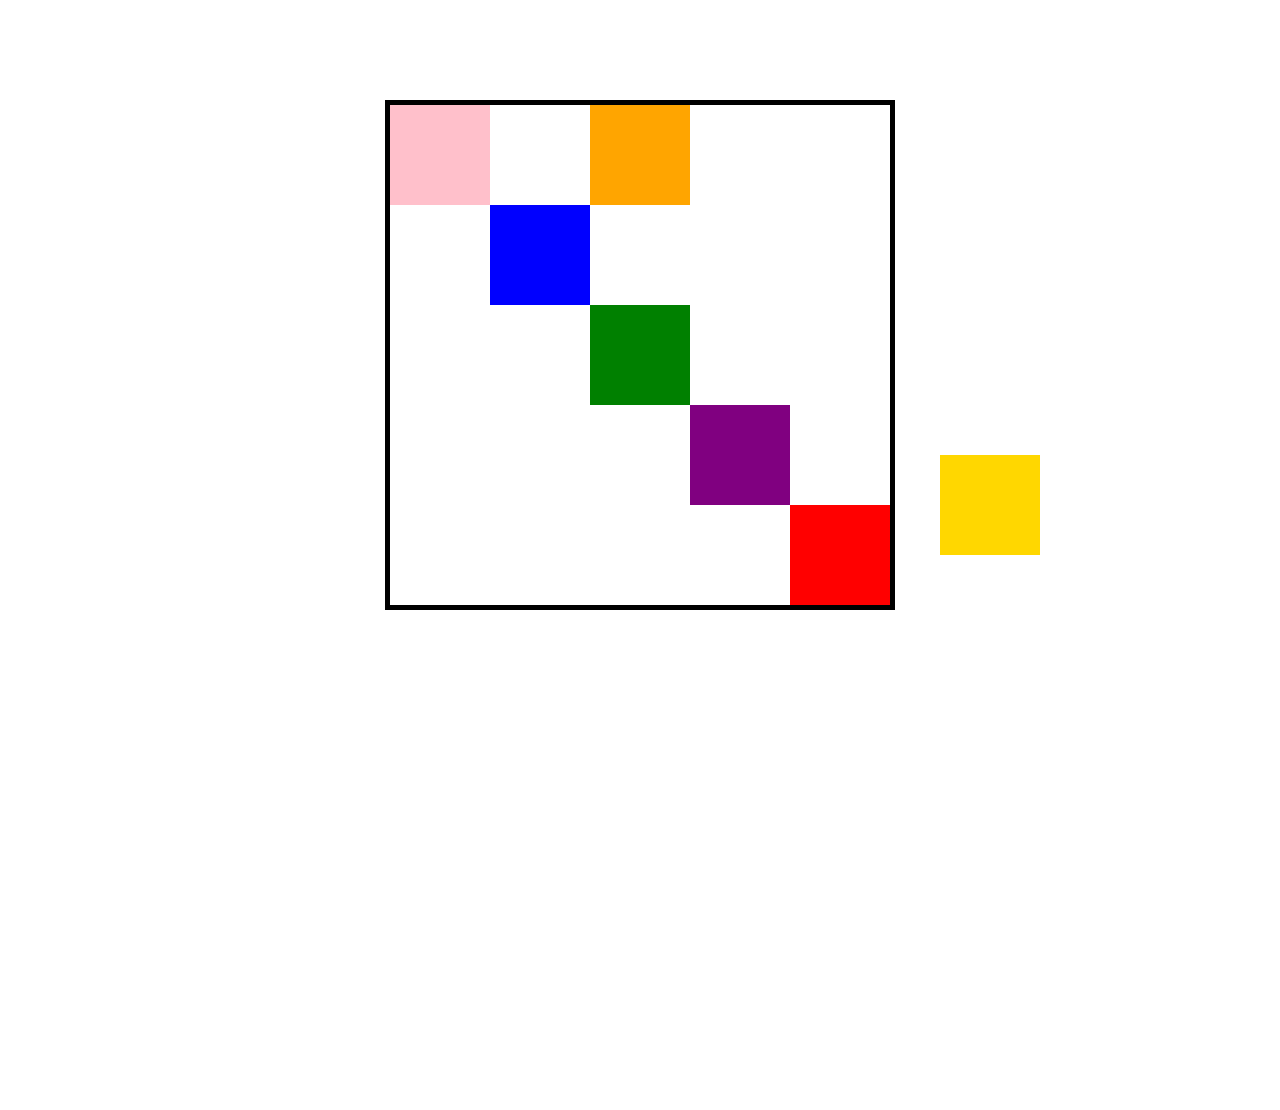
<file: box/index.html>
<!DOCTYPE html>
<html lang="ko">
<head>
  <meta charset="UTF-8">
  <meta name="viewport" content="width=device-width, initial-scale=1.0">
  <meta http-equiv="X-UA-Compatible" content="ie=edge">
  <title>BOX</title>
  <link rel="stylesheet" href="style.css">
</head>
<body>
  <div class="big-box">
    <div class="small-box" id="red"></div>
    <div class="small-box" id="gold"></div>
    <div class="small-box" id="green"></div>
    <div class="small-box" id="blue"></div>
    <div class="small-box" id="pink"></div>
    <div class="small-box" id="purple"></div>
    <div class="small-box" id="orange"></div>
</div>
</body>
</html>
</file>
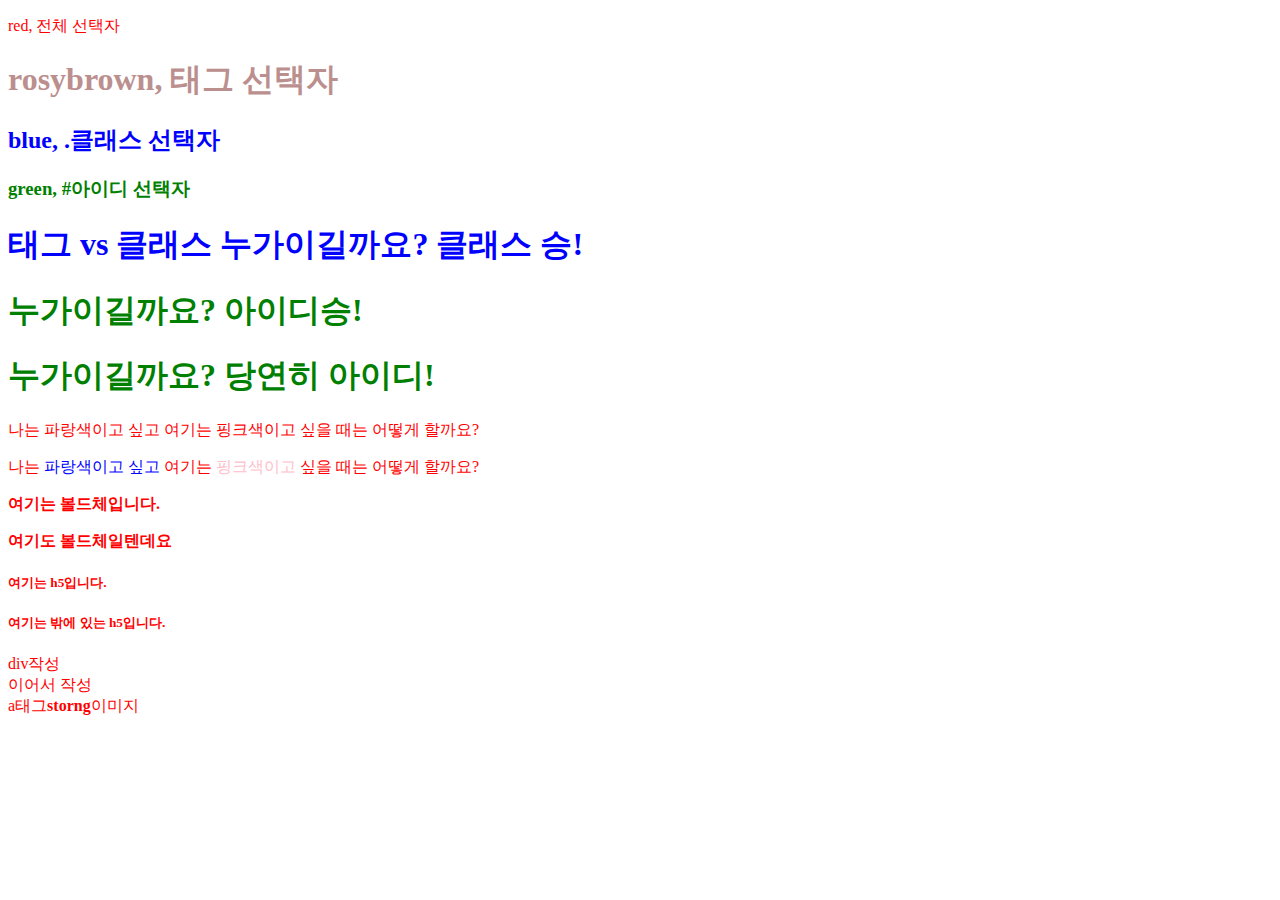
<file: CSS/01_01_selector(~id).html>
<!DOCTYPE html>
<html lang="en">
<head>
    <meta charset="UTF-8">
    <meta name="viewport" content="width=device-width, initial-scale=1.0">
    <meta http-equiv="X-UA-Compatible" content="ie=edge">
    <title>Document</title>
    <link rel="stylesheet" href="style.css">  
</head>
<body>
    <p>red, 전체 선택자</p>
    <h1>rosybrown, 태그 선택자</h1>
    <h2 class="blue">blue, .클래스 선택자</h2>
    <h3 id="green">green, #아이디 선택자</h3>
    <h1 class="blue">태그 vs 클래스 누가이길까요? 클래스 승!</h1>
    <h1 id="green">누가이길까요? 아이디승!</h1>
    <h1 id="green" class="blue">누가이길까요? 당연히 아이디!</h1>
    <p>나는 파랑색이고 싶고 여기는 핑크색이고 싶을 때는 어떻게 할까요?</p>
    <p>나는 <span class="blue">파랑색이고 싶고</span> 여기는 <span class="pink">핑크색이고</span> 싶을 때는 어떻게 할까요?</p>
            
    <p class="bold">여기는 볼드체입니다.</p>
    <strong>여기도 볼드체일텐데요</strong>
    <!-- 컴퓨터가 봤을때도 중요하게 인식시켜줘야 함 strong-->
    <br>
    <div>
        <h5>여기는 h5입니다.</h5>
    </div>
    <h5>여기는 밖에 있는 h5입니다.</h5>
    <div>div작성</div><div>이어서 작성</div>
    <a>a태그</a><strong>storng</strong><img>이미지
    <!-- display, visibilityd -->
    
</body>
</html>
</file>
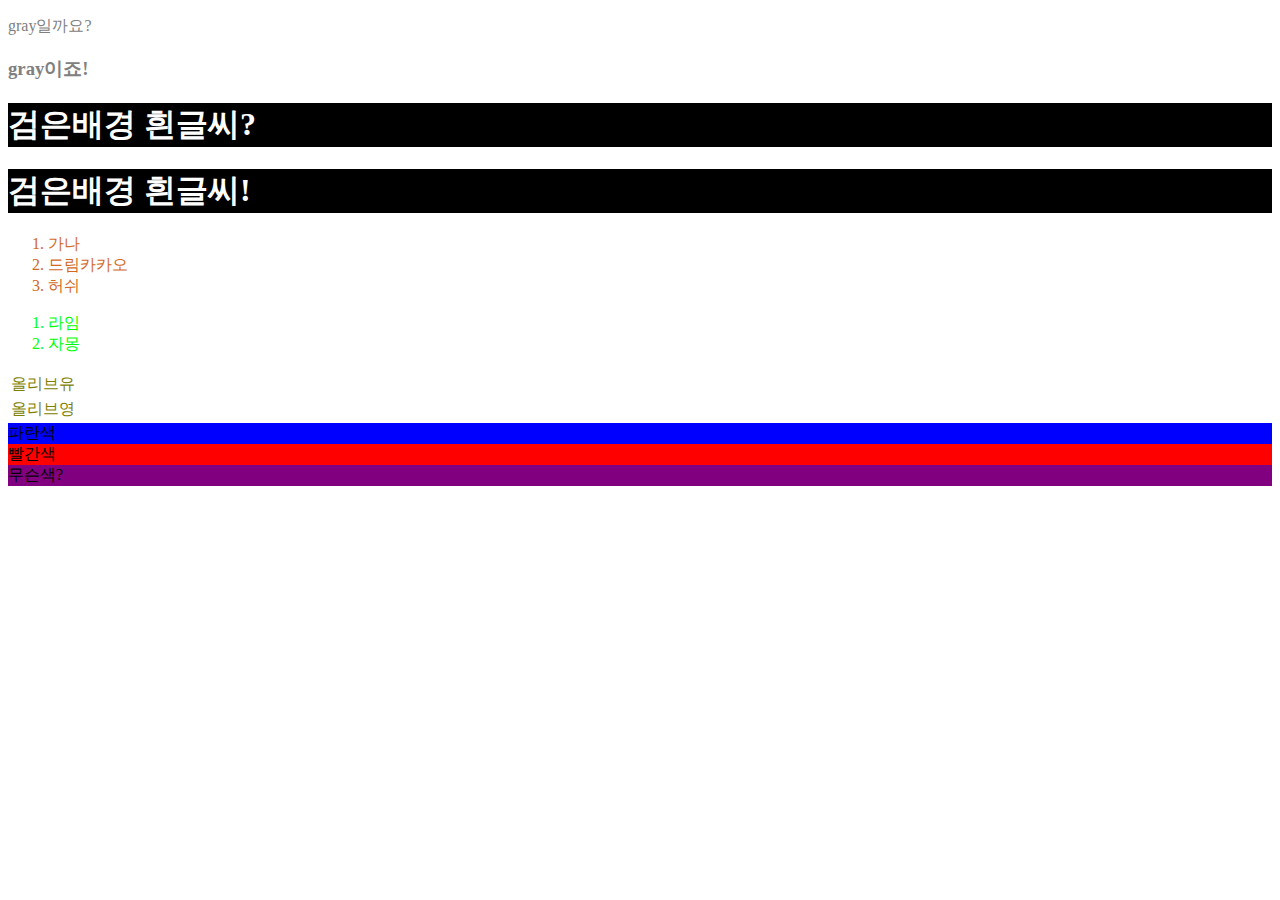
<file: CSS/01_02_selector(그룹,자식,인접).html>
<!DOCTYPE html>
<html lang="en">
<head>
    <title>Document</title>
    <link rel = "stylesheet" href="0102.css">
</head>
<body>
<!-- p, h1, h2, h3 -->
    <p> gray일까요? </p>
    <h3> gray이죠! </h3>
<!-- .black_bg, .color_white -->
    <h1 class="black_bg">검은배경 흰글씨?</h1>
    <h1 class="color_white">검은배경 흰글씨!</h1>
<!-- 자식 선택자 -->
    <ol id="chocolate">
        <li>가나</li>
        <li>드림카카오</li>
        <li>허쉬</li>
    </ol>
    <ol id="lime">
        <li>라임</li>
        <li>자몽</li>
    </ol>
<!-- 자손 선택자 -->
    <table >
        <tr>
            <td>올리브유</td>
        </tr>
        <tr>
            <td>올리브영</td>
        </tr>
    </table>


<!-- div로 가지고 놀아봅시다.-->
    <div class="blue">
        파란색
    </div>
    <div class="red">
        빨간색
    </div>
<!-- 빨간색물감이랑 파란색물감을 섞으면? -->
    <div>
        무슨색?
    </div>
</body>
</html>
</file>
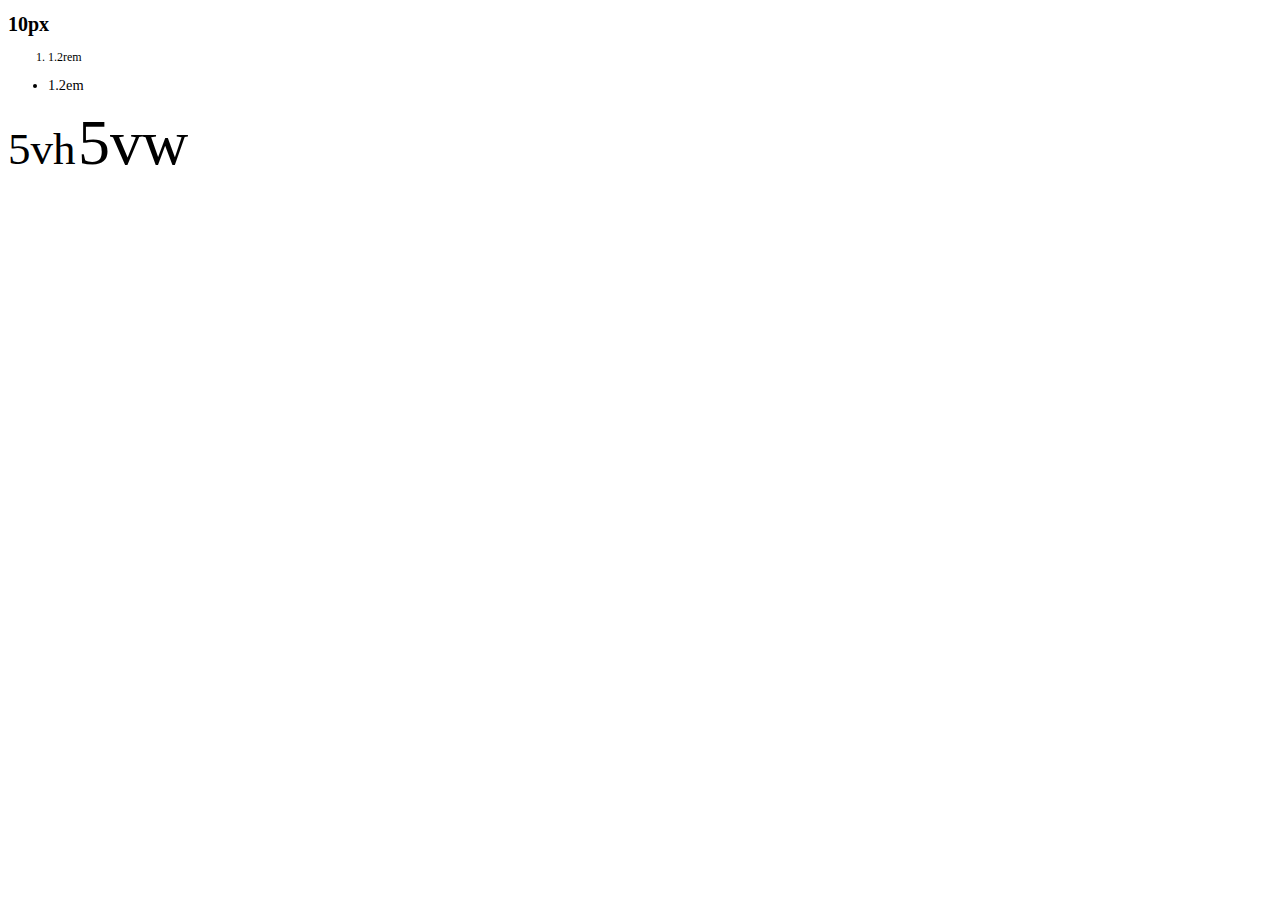
<file: CSS/02_unit.html>
<!DOCTYPE html>
<html lang="ko">
<head>
    <meta charset="UTF-8">
    <meta name="viewport" content="width=device-width, initial-scale=1.0">
    <meta http-equiv="X-UA-Compatible" content="ie=edge">
    <title>Document</title>
    <link rel="stylesheet" href="02.css">
</head>
<body>
    <h1>10px</h1>
    <ol>
        <li>1.2rem</li>
    </ol>
    <ul>
        <li>1.2em</li>
    </ul>
    <span class="vh">5vh</span>
    <span class="vw">5vw</span>
</body>
</html>
</file>
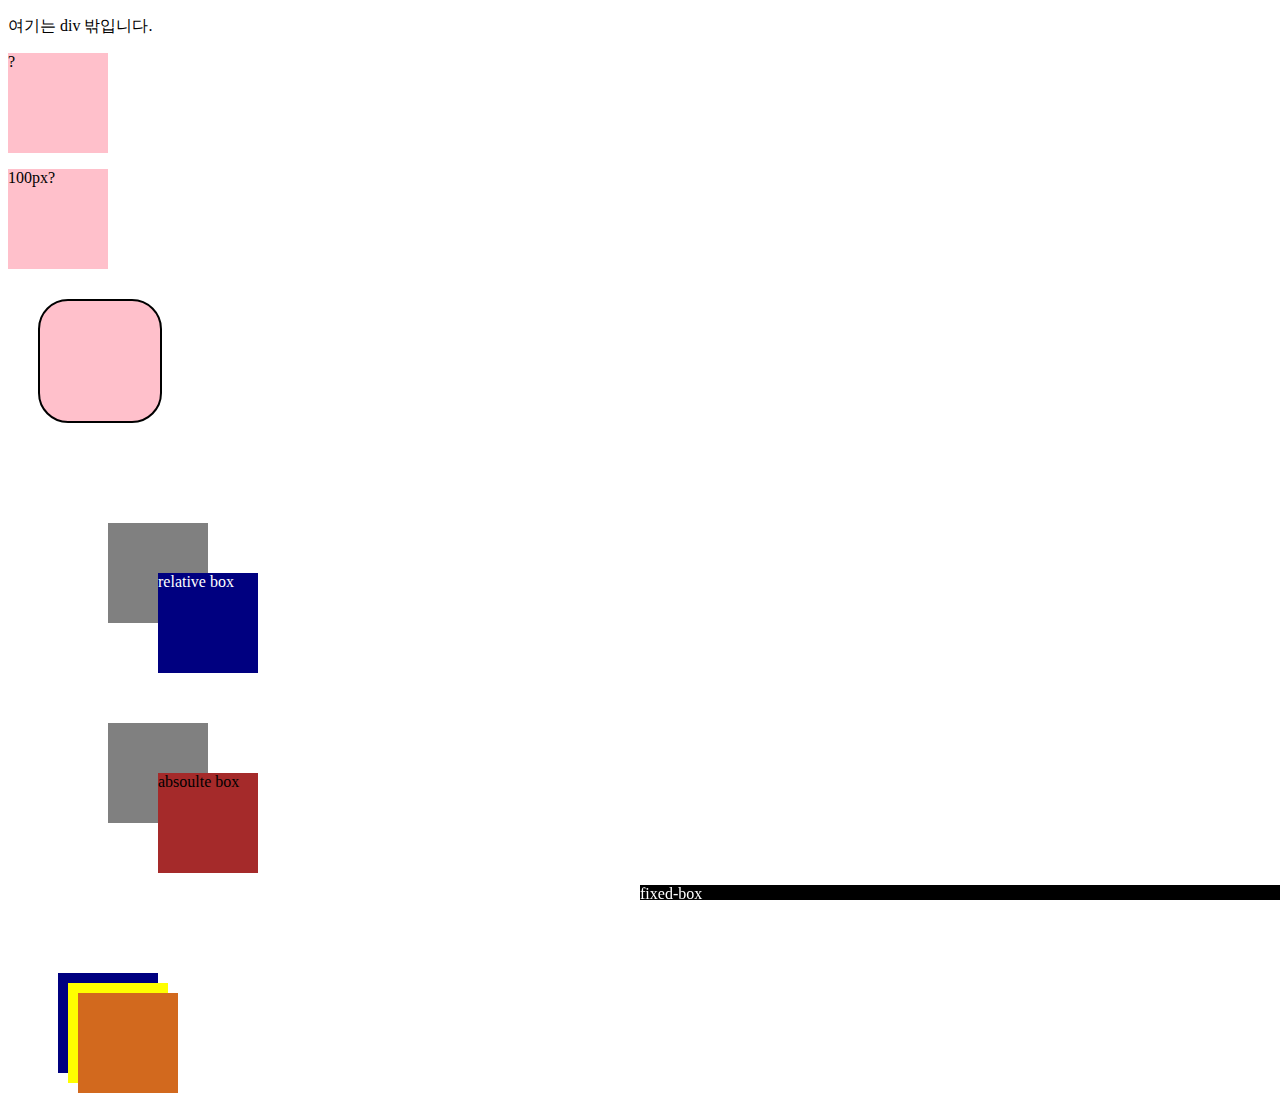
<file: CSS/03_boxmodel.html>
<!DOCTYPE html>
<html lang="en">
<head>
    <meta charset="UTF-8">
    <meta name="viewport" content="width=device-width, initial-scale=1.0">
    <meta http-equiv="X-UA-Compatible" content="ie=edge">
    <title>Document</title>
    <link rel="stylesheet" href="03.css">
</head>
<body>
    <!-- 기본적으로 width는 부모의 요소에 영향을 받는다. body, div가 전체 너비이므로 p태그도 전체 너비 -->
    <p>여기는 div 밖입니다.</p>
    <div>
        <p>?</p>
    </div>
    <div style="width: 100px">
        <p>100px?</p>
    </div>
    <!-- squre class를 만들어보자! -->
    <div class="square">
    </div>
    <!-- position -->
    <div class="parent">
        <div class="relative-box">relative box</div>
    </div>

    <div class="parent">
        <div class="absolute-box">absoulte box</div>
    </div>

    <div class="fixed-box">
        fixed-box
    </div>

    <div class="relative-box">
        <div class="absolute-box z-index-2"></div>
        <div class="absolute-box z-index-1"></div>
    </div>
</body>
</html>
</file>
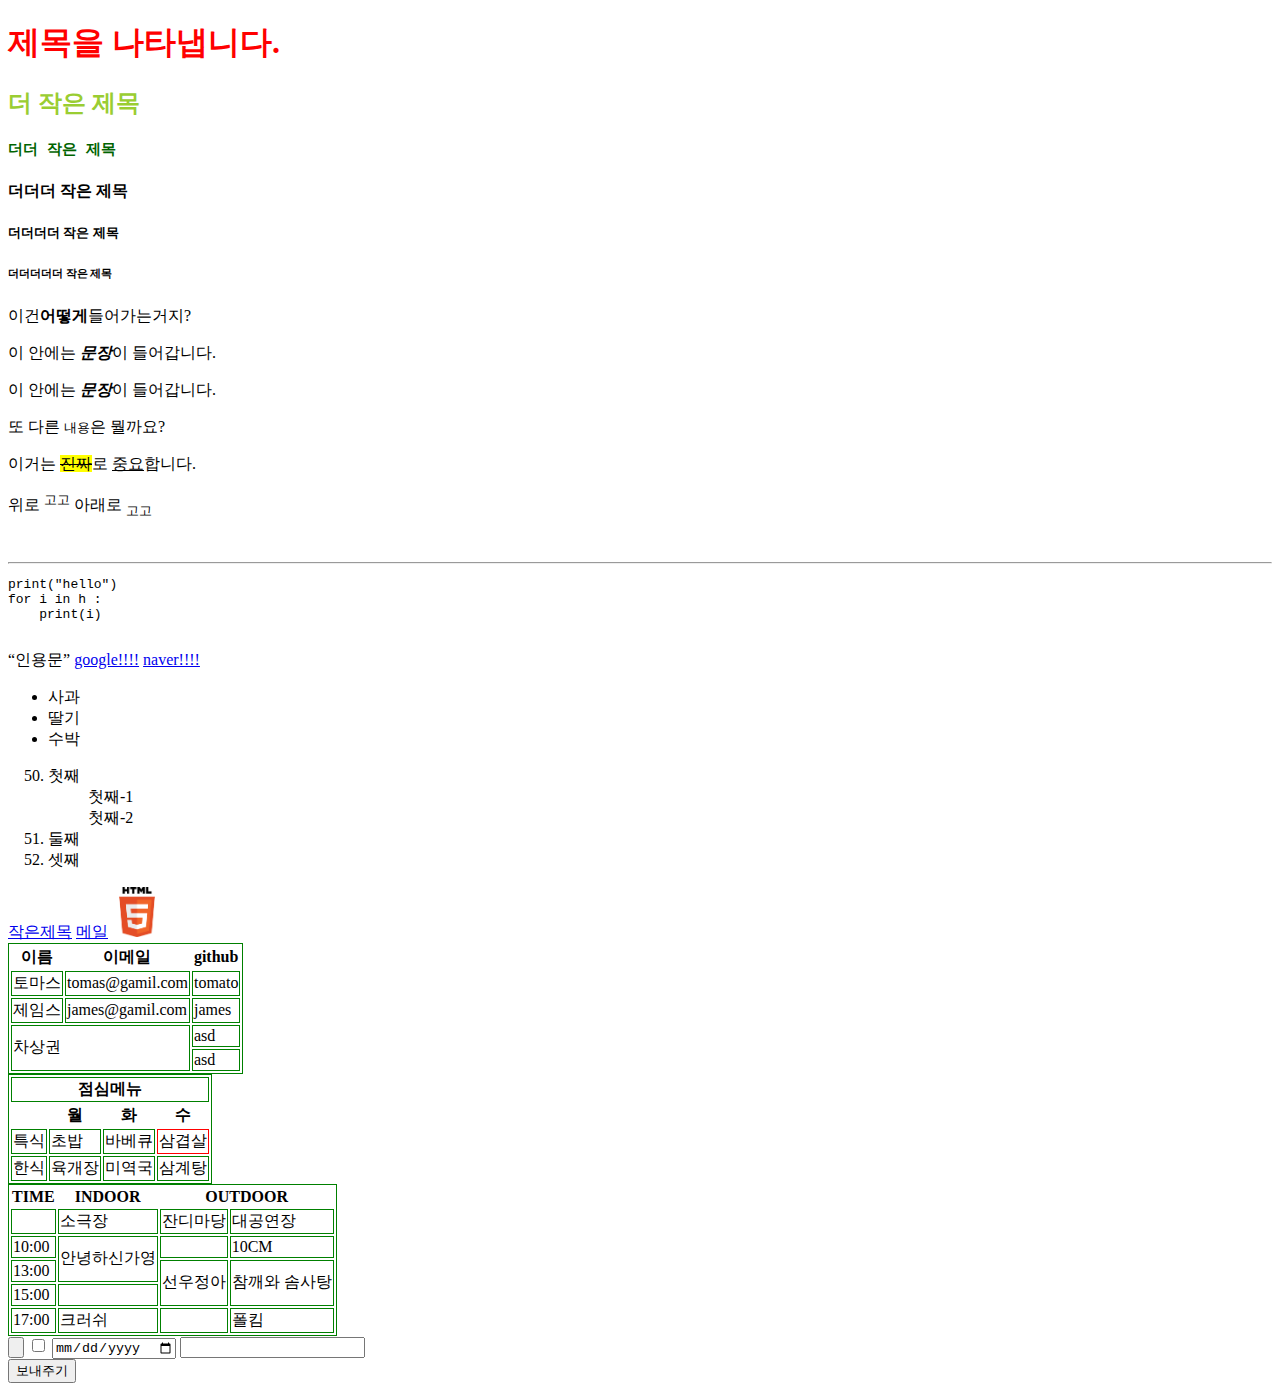
<file: HTML/intro.html>
<!DOCTYPE html>
<html>
    <head>
        <title>나의 첫 HTML</title>
        <meta charset="utf-8">
        <link rel="shortcut icon" href="./image/sad.png">
        <link rel="stylesheet" href="mystyle.css">
        <style>
            h1 {
                color:rgb(62, 155, 50);
            }
            table, td {
                border:1px solid green
            }
            h2 {
                color: yellowgreen;
                font-family:cursive;
            }
        </style>
        <!-- css와 html 연결시키기 style 방법2 -->
        <!-- <script>
            document.addEventListener('click',function(){
                alert("클릭!!")
            })
        </script> -->
    </head>

    <body>
        <!-- 잘나옵니다. -->
        <!-- <h1>안녕하세요 저는 차상권입니다.</h1>
        <h2>Здравствуйте.</h2> -->
        <h1 style="color:red;font-family:cursive">제목을 나타냅니다.</h1>
        <!-- css와 html 연결시키기 style 방법1 -->
        <h2>더 작은 제목</h2>
        <h3>더더 작은 제목</h3>
        <h4>더더더 작은 제목</h4>
        <h5>더더더더 작은 제목</h5>
        <h6 id="small-title">더더더더더 작은 제목</h6>

        <!-- 글자 형태 태그 -->
       이건<b>어떻게</b>들어가는거지?
       <p>이 안에는 <b><i>문장</i></b>이 들어갑니다.</p> <!-- 논 시맨틱용어 -->
       <p>이 안에는 <strong><em>문장</em></strong>이 들어갑니다.</p> <!-- 시맨틱용어 -->
       <p>또 다른 <small>내용</small>은 뭘까요?</p>
       <p>이거는 <mark><del>진짜</del></mark>로 <ins>중요</ins>합니다.</p>
       <p>위로 <sup>고고</sup> 아래로 <sub>고고</sub></p>
       <br>
       <hr>
       <pre>
print("hello")
for i in h :
    print(i)
       </pre>
       <q>인용문</q>

       <a href="https://google.com">google!!!!</a>
       <a href="https://naver.com" target="blank">naver!!!!</a>

       <ul>
           <li>사과</li>
           <li>딸기</li>
           <li>수박</li>
       </ul>
       <ol start="50">
           <li>첫째
                <ul>첫째-1</ul>
                <ul>첫째-2</ul>
           </li>
           <li>둘째</li>
           <li>셋째</li>
       </ol>

       <a href="#small-title">작은제목</a>
       <a href="mailto:sss@naver.com">메일</a>
       <img src="./image/sad.png" alt="dd" width = "50" height="50">
       <table>
            <tr>
                <th>이름</th>
                <th>이메일</th>
                <th>github</th>
            </tr>
            <tr>
                <td>토마스</td>
                <td>tomas@gamil.com</td>
                <td>tomato</td>
            </tr>
            <tr>
                <td>제임스</td>
                <td>james@gamil.com</td>
                <td>james</td>
            </tr>
            <tr>
                <td colspan="2" rowspan = "2">차상권</td>
                <td>asd</td>
            </tr>
            <tr>
                <td>asd</td>
            </tr>         
       </table>
       <table>
           <tr>
               <td colspan = "4" style='text-align:center;vertical-align:middle'><strong>점심메뉴</strong></td>
           </tr>
           <tr>           
                <th></th>
                <th>월</th>
                <th>화</th>
                <th>수</th>
            </tr>
            <tr>
                <td>특식</td>
                <td>초밥</td>
                <td>바베큐</td>
                <td style="border : 1px solid red">삼겹살</td>
            </tr>
            <tr>
                <td>한식</td>
                <td>육개장</td>
                <td>미역국</td>
                <td>삼계탕</td>
            </tr>
       </table>
       <table>
            <tr>
                <th>TIME</th>
                <th>INDOOR</th>
                <th colspan ="2">OUTDOOR</th>
            </tr>
            <tr>           
                <td></td>
                <td>소극장</td>
                <td>잔디마당</td>
                <td>대공연장</td>
             </tr>
             <tr>
                 <td>10:00</td>
                 <td rowspan ="2">안녕하신가영</td>
                 <td></td>
                 <td>10CM</td>
             </tr>
             <tr>
                 <td>13:00</td>
                 <td rowspan ="2">선우정아</td>
                 <td rowspan ="2">참깨와 솜사탕</td>
             </tr>
             <tr>
                 <td>15:00</td>
                 <td></td>
             </tr>
             <tr>
                 <td>17:00</td>
                 <td>크러쉬</td>
                 <td></td>
                 <td>폴킴</td>
             </tr>
        </table>
        <form>
            <input type="button">
            <input type="checkbox">
            <input type="date">
            <input type="email">
        </form>
        <form>
            <input type="submit" value="보내주기"> <!-- 무조건 필요 -->
        </form>
    </body>
</html>
</file>
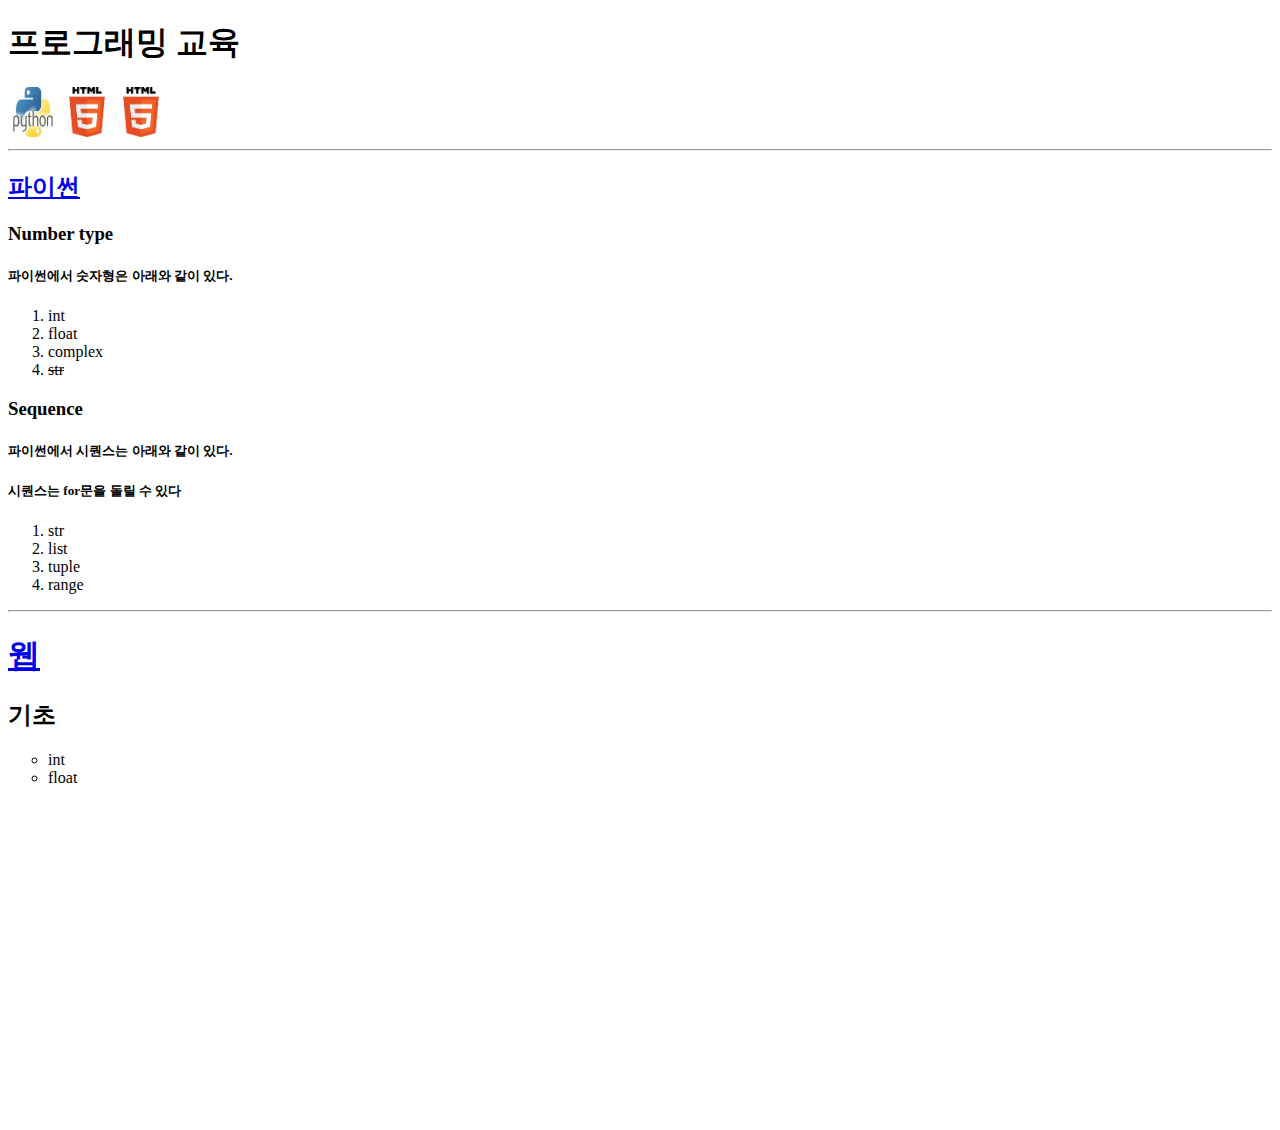
<file: HTML/python.html>
<!DOCTYPE html>
<html lang="en">
<head>
    <meta charset="UTF-8">
    <meta name="viewport" content="width=device-width, initial-scale=1.0">
    <meta http-equiv="X-UA-Compatible" content="ie=edge">
    <title>Python</title>
</head>
<body>
    <h1>프로그래밍 교육</h1>
    <a href="#python"><img src="./image/saf.jpg" alt="ss" width = "50" height="50"></a>
    <a href="#web"><img src="./image/sad.png" alt="ss" width = "50" height="50"></a>
    <a href="./referece.html"><img src="./image/sad.png" alt="ss" width = "50" height="50"></a>
    <hr>
    <h2 id="python"><a href="https://docs.python.org/ko/3.6/tutorial/index.html" target="blank">파이썬</a></h2>
    <h3>Number type</h3>
    <h5>파이썬에서 숫자형은 아래와 같이 있다.</h5>
    <ol>
        <li>int</li>
        <li>float</li>
        <li>complex</li>
        <li><del>str</del></li>
    </ol>
    <h3>Sequence</h3>
    <h5>파이썬에서 시퀀스는 아래와 같이 있다.</h5>
    <h5><strong>시퀀스는 for문을 돌릴 수 있다</strong></h5>
    <ol>
        <li>str</li>
        <li>list</li>
        <li>tuple</li>
        <li>range</li>
    </ol>
        <hr>
        <h1 id ="web"><a href="https://developer.mozilla.org/ko/">웹</a></h1>
        <h2>기초</h2>
    <ol>
        <li style="list-style: circle">int</li>
        <li style="list-style: circle">float</li>
    </ol>
    <iframe width="560" height="315" src="https://www.youtube.com/embed/l8695XjxwSI" frameborder="0" allow="accelerometer; autoplay; encrypted-media; gyroscope; picture-in-picture" allowfullscreen></iframe>
</body>
</html>
</file>
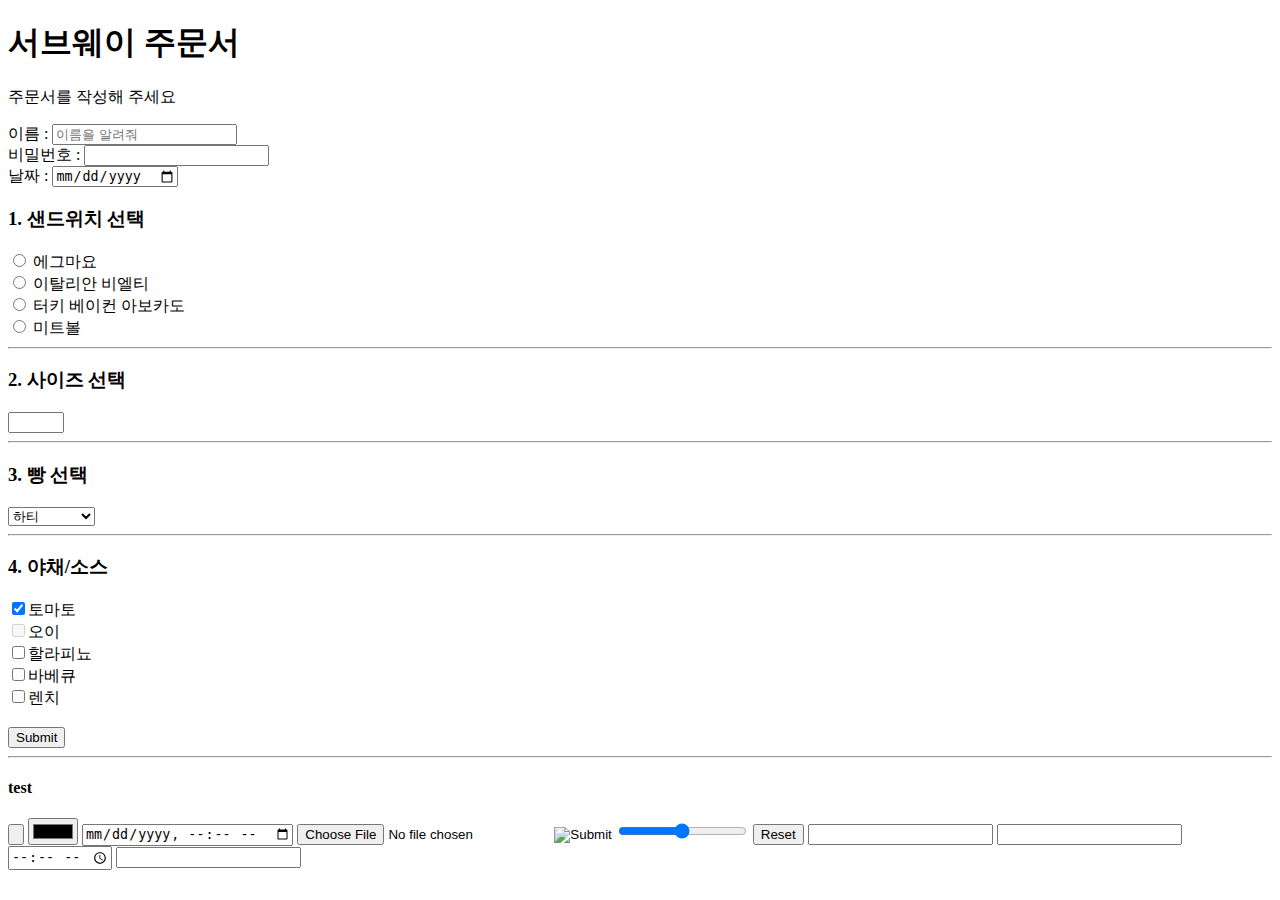
<file: HTML/subway.html>
<!DOCTYPE html>
<html lang="en">
<head>
    <meta charset="UTF-8">
    <meta name="viewport" content="width=device-width, initial-scale=1.0">
    <meta http-equiv="X-UA-Compatible" content="ie=edge">
    <title>서브웨이 초보자를 위한 주문서</title>
</head>
<body>
    <h1>서브웨이 주문서</h1>
    <p>주문서를 작성해 주세요</p>
    <form action="/order"> <!-- 보내주는곳 설정 action -->
        이름 : <input type="text" placeholder="이름을 알려줘" name="people">
        <br>
        비밀번호 : <input type="password">
        <br>
        날짜 : <input type="date" name="date">

        <h3>1. 샌드위치 선택</h3>
        <input type="radio" name="sandwich" value="1"> 에그마요<br>
        <input type="radio" name="sandwich" value="2"> 이탈리안 비엘티<br>
        <input type="radio" name="sandwich" value="3"> 터키 베이컨 아보카도<br>
        <input type="radio" name="sandwich" value="미트볼"> 미트볼<br>
        <hr>
        <h3>2. 사이즈 선택</h3>
        <input type="number" name="size" min="15" max="30" step="15"><br>
        <hr>
        <h3>3. 빵 선택</h3>
        <select name="bread">
            <option value="1">허니오트</option>
            <option value="2">플랫브래드</option>
            <option value="3" selected>하티</option>
            <option value="4" disabled>식빵</option>
        </select>
        <hr>
        <h3>4. 야채/소스</h3>
        <input type="checkbox" name="option" value="1" checked>토마토<br> <!-- 미리 체크 -->
        <input type="checkbox" name="option" value="2" disabled>오이<br>
        <input type="checkbox" name="option" value="3">할라피뇨<br>
        <input type="checkbox" name="option" value="4">바베큐<br>
        <input type="checkbox" name="option" value="5">렌치<br>
        <br>
        <input type="submit">
        <hr>
        <h4>test</h4>
        <input type="button">
        <input type="color">
        <input type="datetime-local">
        <input type="file">
        <input type="hidden">
        <input type="image">
        <input type="range">
        <input type="reset">
        <input type="search">
        <input type="tel">
        <input type="time">
        <input type="url">
    </form>
</body>
</html>
</file>
<file: box/style.css>
.big-box {
  position: relative;
  margin: 100px auto 500px;
  border: 5px solid black;
  width: 500px;
  height: 500px;
}

.small-box {
  width: 100px;
  height: 100px;
}

#red {
  background-color: red;
  /* 큰 사각형 내부의 우측 하단 모서리에 빨간 사각형 위치시키기 */
  position: absolute;
  bottom: 0;
  right: 0;
}

#gold {
  background-color: gold;
  /* 브라우저의 하단에서 50px, 우측에서 50px 위치에 고정하기 */
  position: absolute;
  bottom: 50px;
  right: -150px;
}

#green {
  background-color: green;
  /* absolute 이용해서 큰 사각형의 가운데 위치시키기 */
  position: absolute;
  bottom: 40%;
  right: 40%;
}

#blue {
  background-color: blue;
  /* relative를 사용해서 큰 사각형 좌측 상단 모서리에서 100px, 100px 띄우기 */
  position: relative;
  top : 100px;
  left: 100px;
}

#pink {
  background-color: pink;
  /* 큰 사각형 내부의 좌측 상단 모서리로 옮기기*/
  position: relative;
  bottom: 100px;
}

#purple {
  background-color: purple;
  /* 초록 사각형의 우측 하단 모서리에 보라 사각형 좌측 상단 모서리 맞대기 */
  position: absolute;
  bottom: 20%;
  right: 20%;
}

#orange {
  background-color: orange;
  /* 파란 사각형 오른쪽 위 모서리에 오렌지 사각형 좌측 하단 모서리 맞대기 */
  position: absolute;
  bottom: 80%;
  right: 40%;
}
</file>
<file: CSS/style.css>
* {
    color:red;
}
/* 전체 선택자 */

h1 {
    color:rosybrown;
}
/* 태그 선택자 */

.blue {
    color:blue;
}
/* 클래스 선택자 (태그vs클래스) 클래스 승*/

#green {
    color:green;
}
/* 아이디 선택자 (태그vs아이디) 아이디 승*/
/* 아이디 선택자 (클래스vs아이디) 아이디 승*/

.pink {
    color: pink;
}

.bold {
    font-weight:bold;
}
/* 키워드, 크기단위, 색깔 만 들어올 수 있음 */
/* 키워드 : 정해진 것만 */
/* 크기 : 픽셀단위,백분률,em,rem,Viewport */

h5 {
    width:50%;
}

div {
    width:50%;
}

h4 {
    color:rgba(153, 89, 89, 0.247);
}
</file>
<file: CSS/0102.css>
p, h1, h2, h3 {
    color:gray;
}
.black_bg, .color_white {
    color:white;
    background-color:black;
}

#chocolate > li {
    color:chocolate;
}

#lime > li {
    color:lime;
}

table td {
    color:olive;
}

.blue {
    background-color:blue;
}

.red {
    background-color:red;
}
.red + div {
    background-color:purple;
}
/* 인접선택자, 형제 + */
/* 클래스 < 인접 선택자 */
</file>
<file: CSS/02.css>
html {
    font-size:10px;
}
/* 기본적으로 설정 */

ol, ol li {
    font-size:1.2rem;
}
/* 10*1.2 = 12px */

ul, ul li {
    font-size:1.2em;
}
/* 부모와 상관, ul = 10 * 1.2 = 12px
               ul li = 10 * 1.2 * 1.2 = 14.4px  */

.vh {
    font-size:5vh;
}
/* 세로의 영향 */

.vw {
    font-size:5vw;
}
/* 가로의 영향 */
</file>
<file: CSS/03.css>
div {
    background-color: pink;
    width:100px;
    height:100px;
}

.square {
    margin:30px;
    padding:10px;
    width:100px;
    height:100px;
    border:2px solid black;
    border-radius: 30px;
}

.parent {
    background-color:gray;
    margin:100px;
    position:relative;
}

.relative-box {
    position: relative;
    top:50px;
    left:50px;
    background-color:navy;
    color:white
}

.absolute-box {
    position: absolute;
    top:50px;
    left:50px;
    background-color: brown;
}

.fixed-box {
    position:fixed;
    background-color: black;
    bottom: 0;
    right: 0;
    width: 50%;
    height: 15px;
    color: white;
}

.z-index-1 {
    z-index: 5;
    background-color: yellow;
    top: 10px;
    left:10px;
}

.z-index-2 {
    z-index: 6;
    background-color: chocolate;
    top:20px;
    left:20px;
}
</file>
<file: HTML/mystyle.css>
h3 {
    color:darkgreen;
    font-family:monospace
}
/* css와 html 연결시키기 style 방법3 */
</file>
